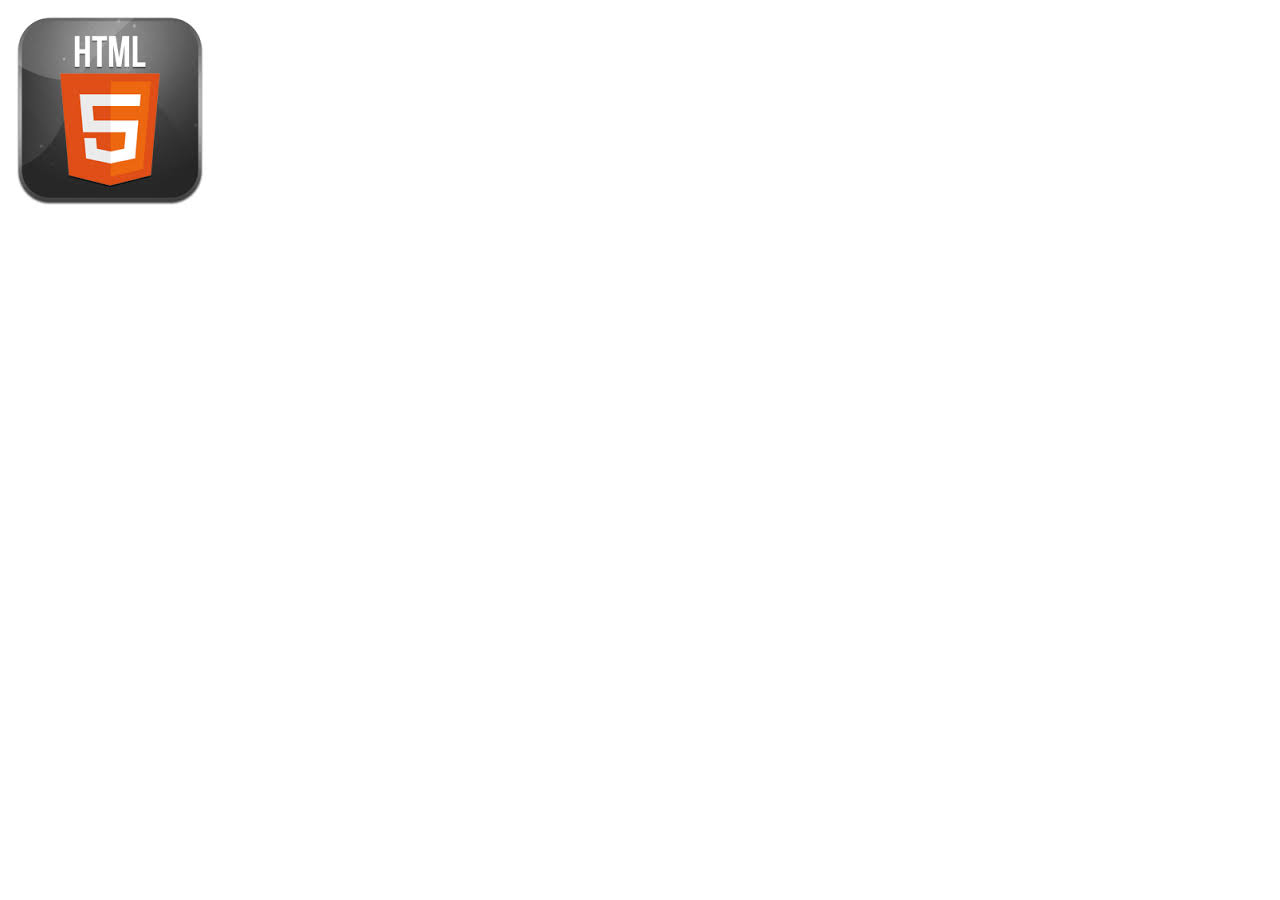
<file: Canvas/image.html>
<!DOCTYPE HTML>
<html>
  <body>
    <canvas id='canvas' width='800' height='800'></canvas>
<script>
var pincel = document.getElementById('canvas').getContext('2d');
var img = new Image();

        //drawing of the test image - img1
        img.onload = function () {
            //draw background image
            pincel.drawImage(img, 0, 0);
            //draw a box over the top
            //pincel.fillStyle = "rgba(200, 0, 0, 0.5)";
            //.fillRect(0, 0, 500, 500);

        };

        img.src = 'html5.png';
        </script>


  </body>
</html>
</file>
